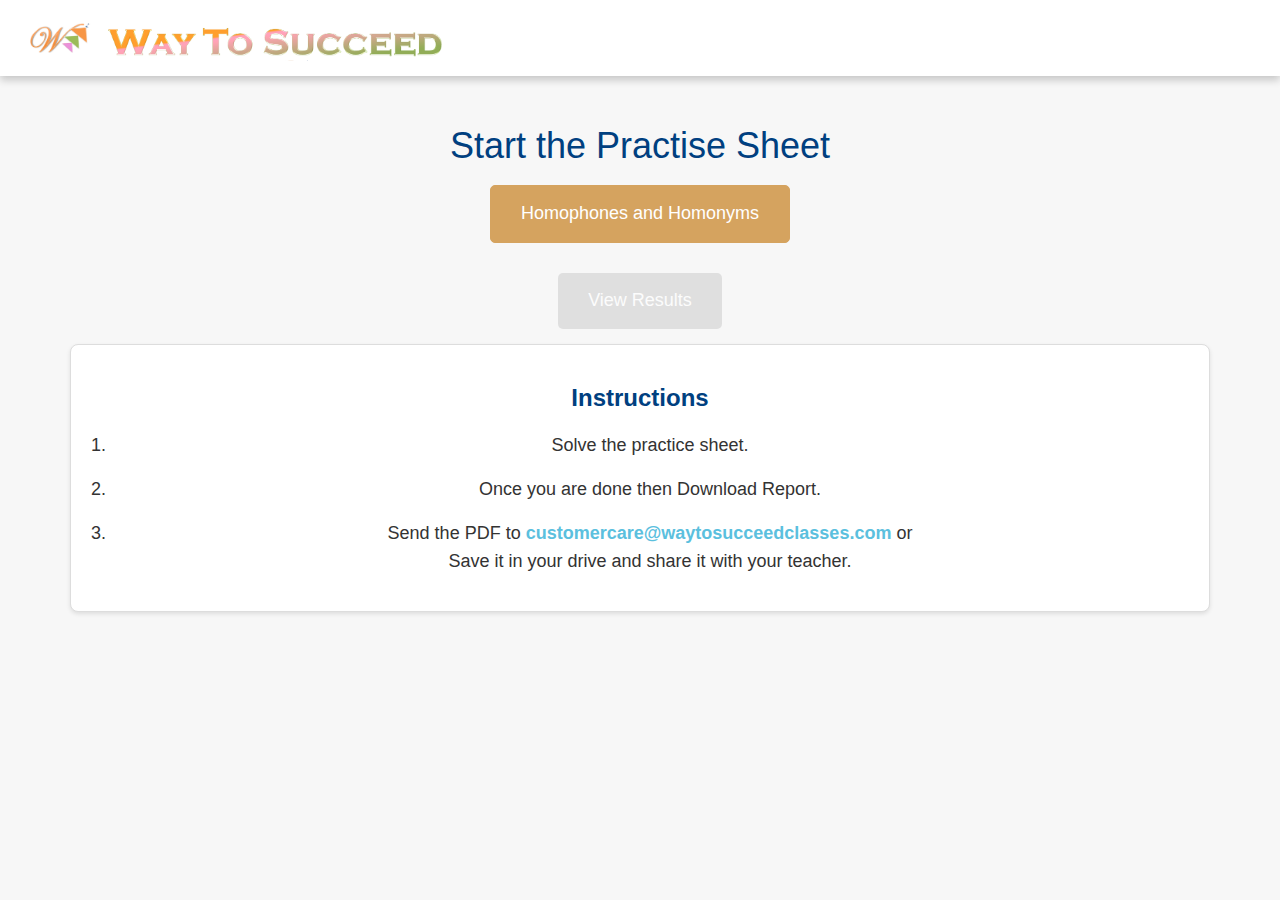
<file: index.html>
<!DOCTYPE html>
<html lang="en">
  <head>
    <meta charset="UTF-8" />
    <meta name="viewport" content="width=device-width, initial-scale=1.0" />
    <title>Topics</title>
    <link
      rel="stylesheet"
      href="https://maxcdn.bootstrapcdn.com/bootstrap/3.4.0/css/bootstrap.min.css"
    />
    <script src="https://ajax.googleapis.com/ajax/libs/jquery/3.4.1/jquery.min.js"></script>
    <script src="https://maxcdn.bootstrapcdn.com/bootstrap/3.4.0/js/bootstrap.min.js"></script>
    <link rel="stylesheet" href="styles.css" />
    <style>
      /* Custom styles for a better layout and larger buttons */
      body {
        background-color: #f7f7f7;
        font-family: Arial, sans-serif;
      }


      .container {
        margin-top: 30px;
      }

      h1 {
        /* margin-bottom: 30px; */
        color: #004080; /* Dark Blue */
      }

      #buttonContainer {
        display: flex;
        flex-wrap: wrap;
        justify-content: center;
      }

      .btn-large {
        font-size: 18px;
        padding: 15px 30px;
        margin: 10px;
        border-radius: 5px;
        transition: background-color 0.3s, color 0.3s;
      }

      .btn-large:hover {
        background-color: #003366; /* Darker Blue */
        color: white;
      }

      .btn.disabled-btn {
        background-color: #d3d3d3; /* Light Gray */
        border-color: #d3d3d3;
        color: #a9a9a9; /* Dark Gray */
        cursor: not-allowed;
      }

      .btn-view-results {
        font-size: 18px;
        padding: 15px 30px;
        margin-top: 20px;
        border-radius: 5px;
        transition: background-color 0.3s, color 0.3s;
        background-color: #5bc0de; /* Bootstrap's info color */
        color: white;
        border: none;
      }

      .btn-view-results:hover {
        background-color: #31b0d5; /* Darker Bootstrap info color */
      }

      .btn-view-results:disabled {
        background-color: #d3d3d3;
        color: #a9a9a9;
        cursor: not-allowed;
      }

      .instructions-container {
        /* margin-top: 40px; */
        padding: 20px;
        background-color: #ffffff; /* White background for contrast */
        border: 1px solid #ddd; /* Light border for definition */
        border-radius: 8px; /* Rounded corners for a softer look */
        box-shadow: 0 2px 4px rgba(0, 0, 0, 0.1); /* Subtle shadow for depth */
      }

      .instructions-heading {
        color: #004080; /* Dark Blue */
        margin-bottom: 20px;
        font-size: 24px; /* Larger font size for heading */
        font-weight: bold; /* Bold text for emphasis */
      }

      .instructions-list {
        font-size: 18px;
        line-height: 1.6;
        list-style-type: decimal;
        padding-left: 20px; /* Add space for list markers */
      }

      .instructions-list li {
        margin-bottom: 15px; /* Space between list items */
      }

      .instructions-email {
        color: #5bc0de; /* Bootstrap's info color */
        text-decoration: none;
        font-weight: bold; /* Bold text for email */
      }

      .instructions-email:hover {
        color: #31b0d5; /* Darker Bootstrap info color */
        text-decoration: underline;
      }
    </style>
    <script>
      const uniqueKey = 8_54;
      const data = JSON.parse(localStorage.getItem(uniqueKey)) || {};
      console.log(data, "dataindex");

      document.addEventListener("DOMContentLoaded", function () {
        fetch("questions.json")
          .then((response) => response.json())
          .then((data) => {
            populateButtons(data.topics);
            updateViewResultsButton(data.topics);
          })
          .catch((error) =>
            console.error("Error loading the JSON file:", error)
          );
      });

      function populateButtons(topics) {
        const buttonContainer = document.getElementById("buttonContainer");
        buttonContainer.innerHTML = ""; // Clear previous buttons
        console.log(topics, "topics");

        topics.forEach((topic) => {
          const button = document.createElement("button");
          button.className = "btn btn-primary btn-large";
          button.innerHTML = topic.heading;
          button.onclick = () => {
            window.location.href = `questions.html?topic=${encodeURIComponent(
              topic.heading
            )}`;
          };

          // const isCompleted = localStorage.getItem(uniqueKey) && JSON.parse(localStorage.getItem(uniqueKey))[topic.heading + '_completed'];

          // // Check if the topic has been completed and disable the button if necessary
          // if (localStorage.getItem(topic.heading + '_completed')) {

          //   button.classList.add('disabled-btn');
          //   button.disabled = true;
          // }
          const isCompleted =
            localStorage.getItem(uniqueKey) &&
            JSON.parse(localStorage.getItem(uniqueKey))[
              topic.heading + "_completed"
            ];

          if (isCompleted) {
            button.classList.add("disabled-btn");
            button.disabled = true;
          }

          buttonContainer.appendChild(button);
        });
      }

      function updateViewResultsButton(topics) {
        const viewResultsButton = document.getElementById("viewResultsButton");
        const allCompleted = topics.every(topic => {
    const isCompleted = localStorage.getItem(uniqueKey) && JSON.parse(localStorage.getItem(uniqueKey))[topic.heading + '_completed'];
    return isCompleted;
  });

  console.log("all", allCompleted);

  if (allCompleted) {
    viewResultsButton.disabled = false;

  } else {
    viewResultsButton.disabled = true;
  }
      }
    </script>
  </head>
  <body>
    <header class="header">
      <img src="./assests/logo/Logo.png" alt="Logo" class="logo" />
      <img src="./assests/logo/header.png" alt="Header" class="header-image" />
    </header>
    <main class="container">
      <h1 class="text-center">Start the Practise Sheet</h1>
      <div id="buttonContainer" class="text-center"></div>
      <div class="text-center">
        <!-- <button id="viewResultsButton" class="btn btn-view-results" disabled>
        <a href="graph.html" style="color: white; text-decoration: none;">View Results</a>
      </button> -->
        <button id="viewResultsButton" class="btn btn-view-results" disabled>
          <a href="graph.html" style="color: white; text-decoration: none"
            >View Results</a
          >
        </button>

        <div class="instructions-container">
          <h2 class="text-center instructions-heading">Instructions</h2>
          <ol class="instructions-list">
            <li>Solve the practice sheet.</li>
            <li>Once you are done then Download Report.</li>
            <li>
              Send the PDF to
              <a
                href="mailto:customercare@waytosucceedclasses.com"
                class="instructions-email"
                >customercare@waytosucceedclasses.com</a
              >
              or <br>
              Save it in your drive and share it with your teacher.
            </li>
          </ol>
        </div>
      </div>
    </main>
  </body>
</html>
</file>
<file: styles.css>
/* General Styles */
body {
    font-family: Arial, sans-serif;
    background-color: #F5F5F5; /* Light gray for background */
    color: #333;
    margin: 0;
    padding: 0;
    font-size: 20px; /* Increased base font size */
  }
  
  .header {
    /* width: 100%; */
    box-shadow: 0 4px 8px rgba(0, 0, 0, 0.2);
    padding: 5px 30px;
    background-color: white; 
text-align: left;    
  
  }
  
  .logo {
    width: 5%; /* Slightly larger logo */
  }
  img{
    vertical-align: middle;
  }
  
  .header-image {
    width: 30%; 
    height: auto;
    margin-bottom: 10px;
  }
  
  #heading {
    margin-top: 25px;
    /* color: #D6B65B;  */
    font-size: 2.4rem; /* Larger heading font size */
    font-weight: 600;
  }
  .maindiv{
    display: flex;
    gap: 10px;
  }
  .quiz-container {
    margin-top: 40px; /* Increased spacing */
  }
  
  .numdiv {
    font-size: 2.5rem; 
    color: #7A9A5B;
    font-family: Georgia, serif;
  }
  
  .imgdiv img {
    /* margin-top: 30px;  */
  }
  
  #questiondiv {
    padding: 30px; 
    padding-bottom: 0;
    
    background-color: #8FD8D2; 
    border-radius: 10px; /* Slightly more rounded corners */
    box-shadow: 0 2px 5px rgba(0, 0, 0, 0.1);
    font-size: 1.2rem; /* Larger font size for questions */
  }
  #question{
    font-weight: 300;

  }
  
  .menu ul {
    list-style-type: none;
    padding: 0;
  }
  
  .menu li {
    margin-bottom: 20px; /* Increased spacing between options */
    /* font-size: 2rem;  */
    /* color: #D7A2A0; */
    input:hover{
        cursor: pointer;
    }
  }
  
  .btn {
    margin: 15px; /* Increased spacing around buttons */
    font-size: 1.7rem; /* Larger font size for buttons */
    background-color: #D5A35F; 
    border-color: #D5A35F; /* Matching border color for buttons */
    color: white;
  }
  
  .btn:hover {
    background-color: #BF6C6C; /* Dark Pastel Red for button hover effect */
    border-color: #BF6C6C; /* Matching border color on hover */
  }
  
  #result {
    margin-top: 20px; /* Increased spacing */
    font-size: 1.8rem; /* Larger font size for results */
    color: #6D8E8F; /* Dark Pastel Teal for result text */
  }
  
  .progress {
    height: 30px; /* Increased height for progress bar */
    margin-top: 20px; /* Increased spacing */
  }
  
  .progress-bar {
    transition: width 0.6s ease;
  }
  
  #picdiv {
    /* margin-top: 40px;  */
    padding: 30px; /* Increased padding */
    background-color: #B7A0D0; /* Dark Pastel Lavender for results and feedback section */
    border-radius: 10px; /* Slightly more rounded corners */
    text-align: center;
    color: #333; /* Darker color for text */
    box-shadow: 0 2px 5px rgba(0, 0, 0, 0.1);
    font-size: 1.8rem; /* Larger font size for results and feedback */
  }
  
  .smallbtn {
    margin: 15px; /* Increased spacing */
    font-size: 1.5rem; /* Larger font size for small buttons */
    background-color: #FFDE4D; 
    border-color: #6D8E8F; /* Matching border color for small buttons */
    color: black;
  }
  
  .smallbtn:hover {
    background-color:white; 
    border-color: black; 
    color: black
  }
  
  .highlighted-btn {
    background-color: yellow;
    color: black;
    color: #333;
    background-color: #fff;
    border-color: #ccc;
  }
  
  /* CSS for Answered Button */
.answered-btn {
    background-color: #4CAF50; /* Green background for answered button */
    color: white; /* White text color */
}


.next-btn-progress{
  font-size:x-large;
  background-color: #4CAF50; 
  border-color: black; /* Matching border color for buttons */
  color: white;
  font-weight: 700;
}

/* Increase the size of radio buttons */
input[type="radio"] {
  transform: scale(1.5); /* Adjust the scale value as needed */
  margin-right: 10px; /* Add some space between the radio button and the label */
}

/* Adjust the label to align with the larger radio button */
input[type="radio"] + label {
  font-size: 1.2rem; /* Adjust the font size as needed */
}


#options{
  font-size: 2.1rem;
  font-weight: 400;
}

#question{
  font-size: 2.1rem;
}
</file>
